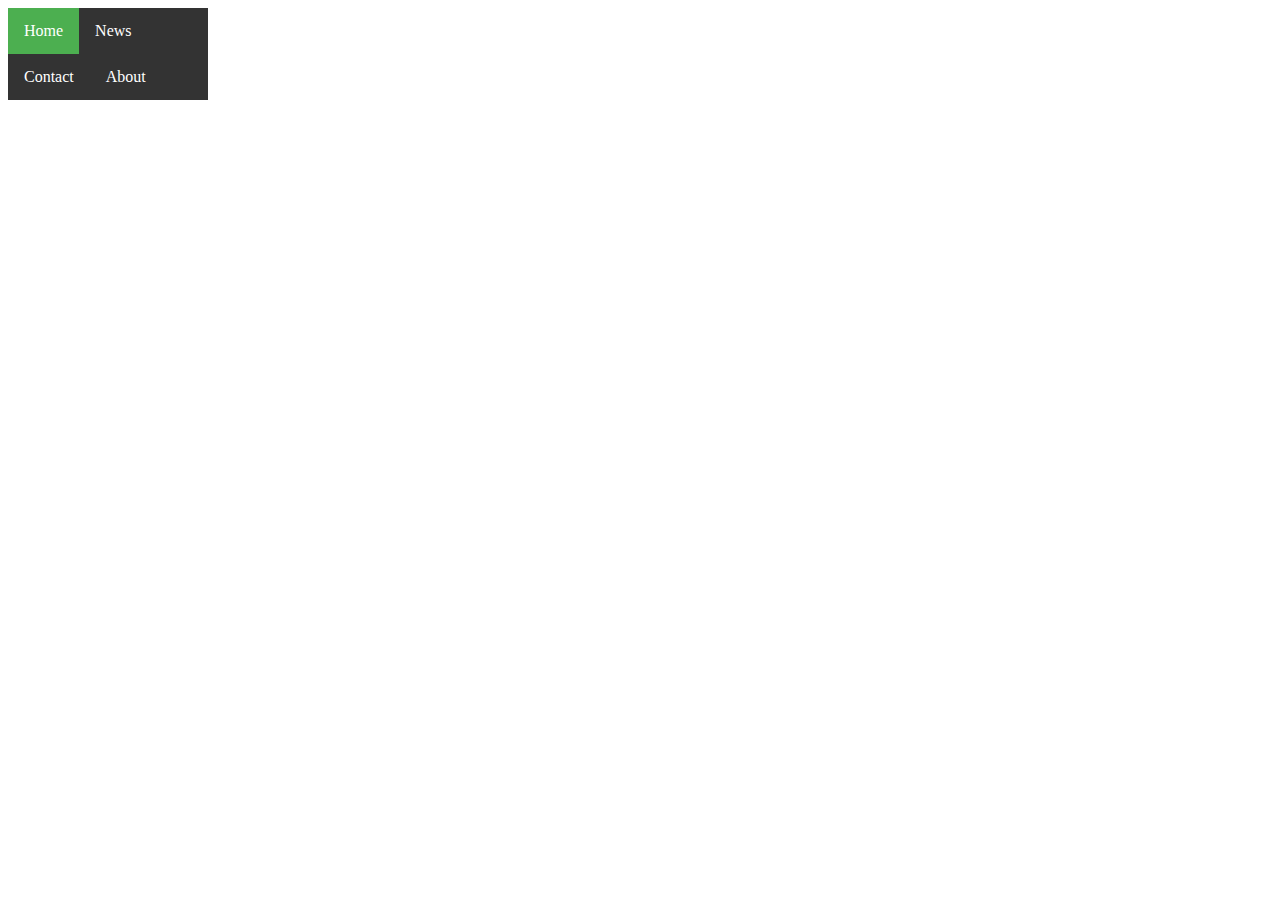
<file: Anything_Whatever/index.html>
<!DOCTYPE html>
<html>
  <head>
    <style type="text/css">
      ul {
        list-style-type: none;
        margin: 0;
        padding: 0;
        width: 200px;
        background-color: #f1f1f1;
      }
      li a {
        display: block;
        color: #000;
        padding: 8px 16px;
        text-decoration: none;
      }
      li a.active {
        background-color: #4caf50;
        color: white;
      }
      li a:hover:not(.active) {
        background-color: #555;
        color: white;
      }
      ul {
        list-style-type: none;
        margin: 0;
        padding: 0;
        background-color: #333;
      }
      ul:after {
        content: '';
        display: block;
        clear: both;
      }
      li {
        float: left;
      }
      li a {
        display: block;
        color: white;
        text-align: center;
        padding: 14px 16px;
        text-decoration: none;
      }
      li a:hover:not(.active) {
        background-color: #111;
      }
      .active {
        background-color: #4caf50;
      }
    </style>
  </head>
  <body>
    <ul>
      <li><a class="active" href="#home">Home</a></li>
      <li><a href="#news">News</a></li>
      <li><a href="#contact">Contact</a></li>
      <li><a href="#about">About</a></li>
    </ul>
  </body>
</html>
</file>
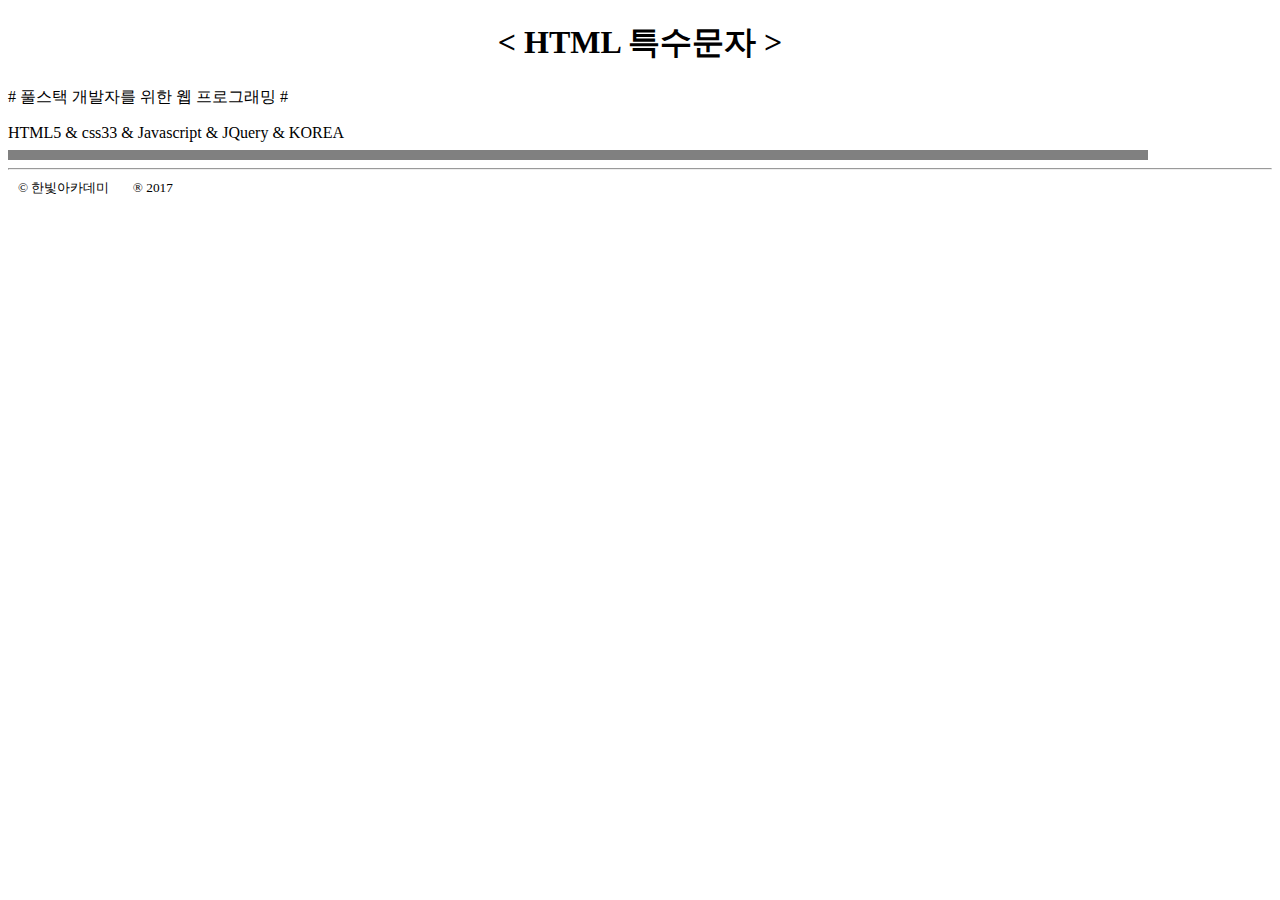
<file: 예제_4-1.html>
<!DOCTYPE html>
<html lang="en">
<head>
    <title>Document</title>
</head>
<body>
    <header>
        <center>
            <h1>&lt; HTML 특수문자 &gt;</h1>
        </center>
    </header>
    <section>
        <article>
            &num; 풀스택 개발자를 위한 웹 프로그래밍 &num;
            <p></p>
            HTML5 &#38; css33 &#38; Javascript &#38; JQuery &#38; &#75;&#79;&#82;&#69;&#65;
        </article>
    </section>
    <hr size="10" align="left" width="90%" noshade=""><hr> 
    <footer>
        <small>
            &nbsp;&nbsp; &copy; 한빛아카데미 &nbsp;&nbsp;
            &nbsp;&nbsp; &reg; 2017
        </small>
    </footer>
</body>
</html>
</file>
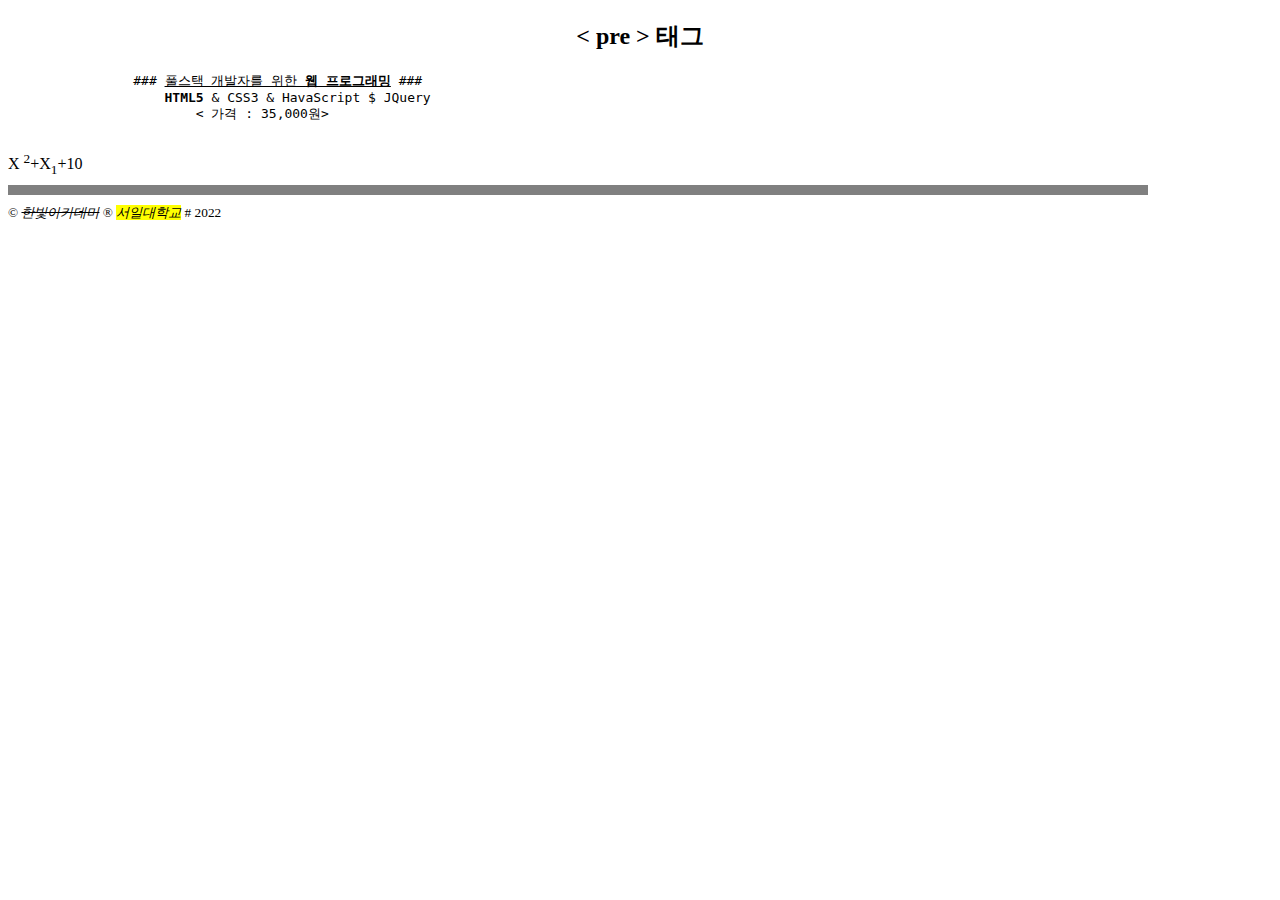
<file: 예제_4-2.html>
<!DOCTYPE html>
<html lang="en">
<head>
    <title>Document</title>
</head>
<body>
    <header>
        <center>
            <h2>&lt; pre &gt; <strong>태그</strong></h2>
        </center>
    </header>
    <section>
        <article>
            <pre>
                ### <ins>풀스택 개발자를 위한 <strong>웹 프로그래밍</strong></ins> ###
                    <b>HTML5</b> & CSS3 & HavaScript $ JQuery
                        < 가격 : 35,000원>
            </pre>
            <!-- <sup>태그는 윗첨자 <sub는 아랫 첨자>-->
            X <sup>2</sup>+X<sub>1</sub>+10 
            
        </article>
    </section>
    <hr size="10" align="left" width="90%" noshade="noshade"></hr>
    <footer>
        <small>&copy; <del><em>한빛아카데미</em></del> &reg; <mark> <i>서일대학교</i></mark> # 2022</small>
    </footer>
</body>
</html>
</file>
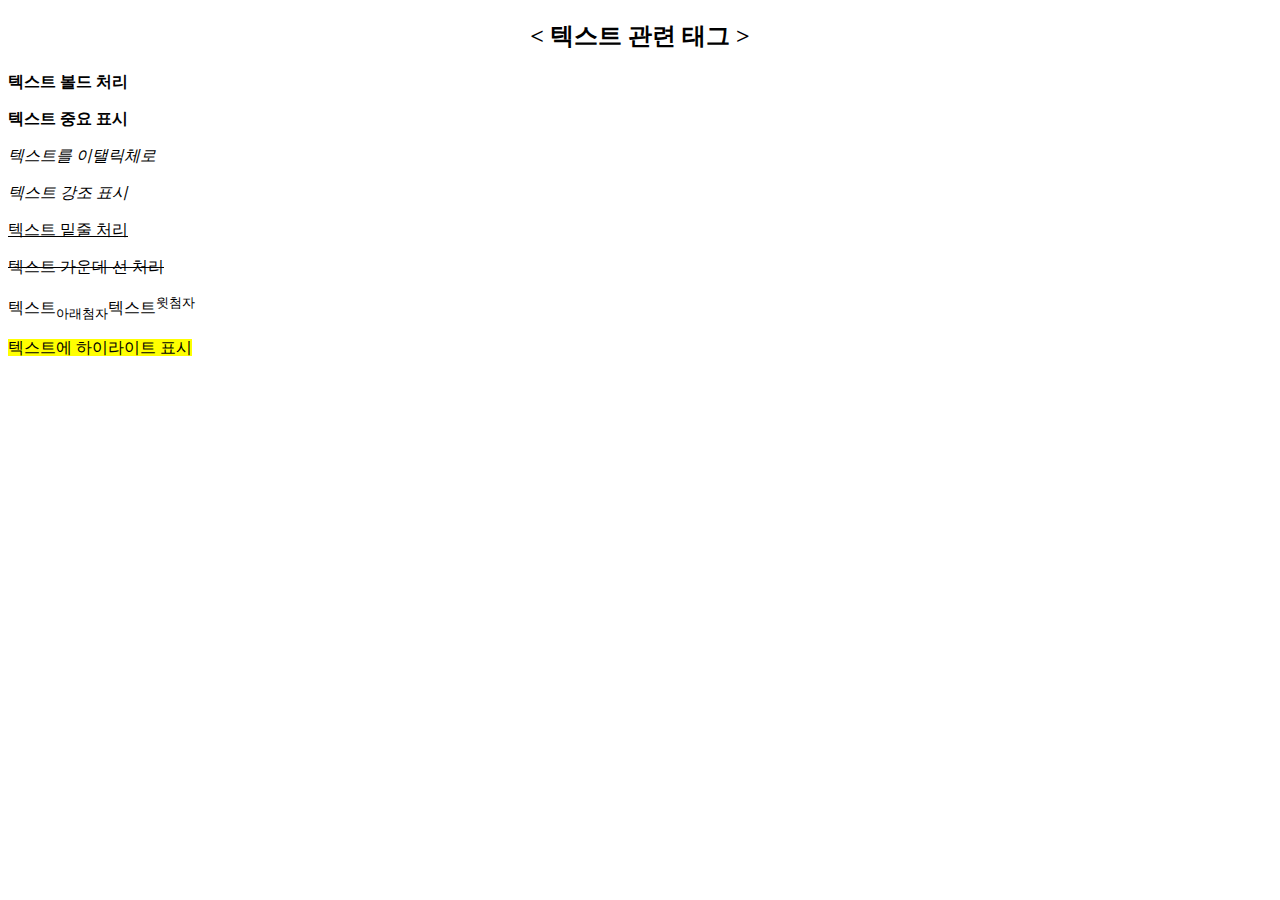
<file: 예제_4-3.html>
<!DOCTYPE html>
<html lang="en">
<head>
    <title>Document</title>
</head>
<body>
    <body>
        <header>
            <center>
            <h2>&lt; 텍스트 관련 태그 &gt;</h2>
            </center>
        </header>
        <section>
            <article>
                <p><b>텍스트 볼드 처리</b></p>
                <p><strong>텍스트 중요 표시</strong></p>
                <p><i>텍스트를 이탤릭체로</i></p>
                <p><em>텍스트 강조 표시</em></p>
                <p><ins>텍스트 밑줄 처리</ins></p>
                <p><del>텍스트 가운데 선 처리</del></p>
                <p>텍스트<sub>아래첨자</sub>텍스트<sup>윗첨자</sup></p>
                <p><mark>텍스트에 하이라이트 표시</mark></p>
            </article>
        </section>
        </body>
</body>
</html>
</file>
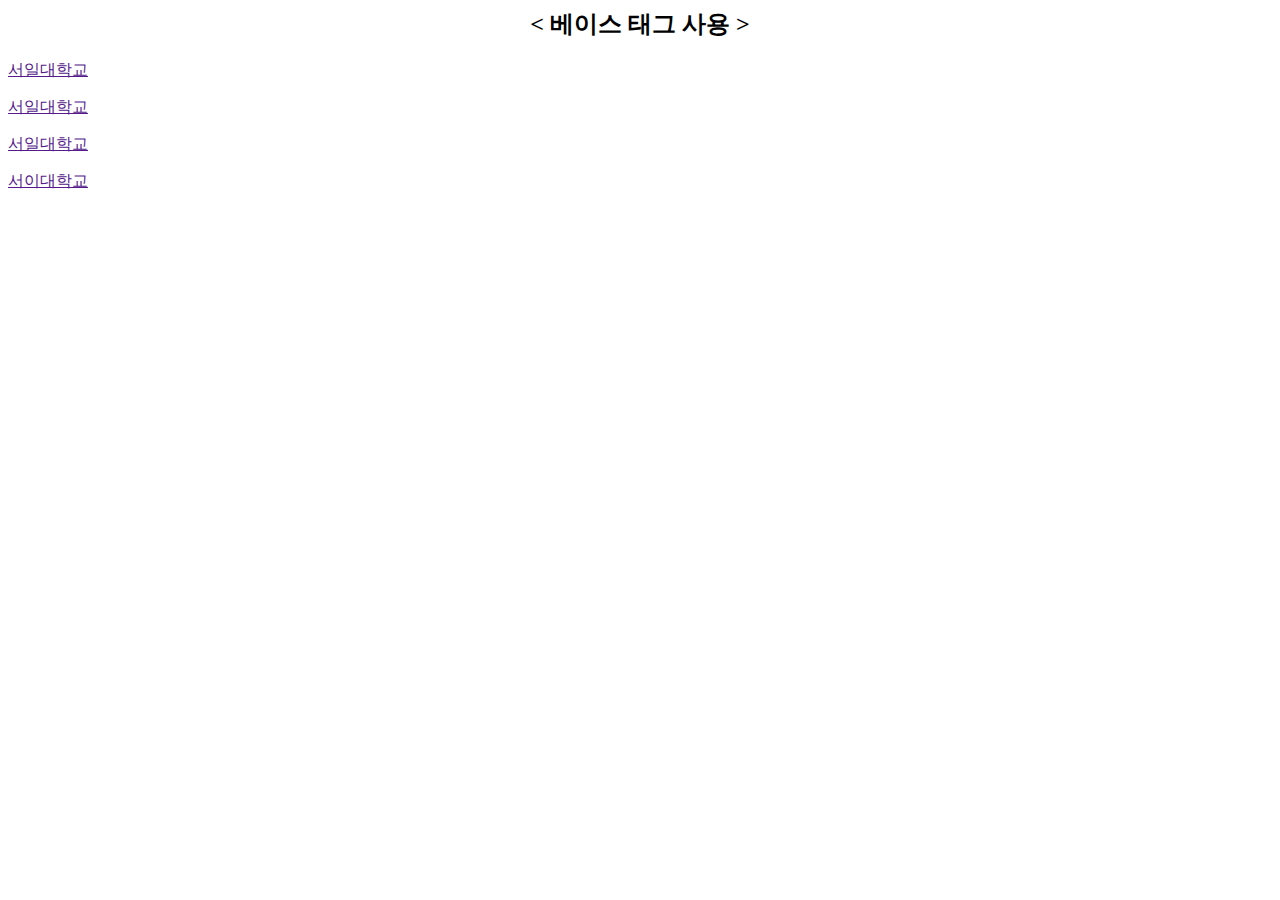
<file: 예제_4-4.html>
<head>
    <title>base Tag</title>
    <base href="http://hm.seoil.ac.kr/?kr"/>
    </head>
    <body>
        <header>
            <center>
            <h2>&lt; 베이스 태그 사용 &gt;</h2>
            </center>
        </header>
    <section>
        <article>
            <a href="" target="_blank">서일대학교</a>
            <p/>
            <a href="" target="_blank">서일대학교</a>
            <p/>
            <a href="" target="_blank">서일대학교</a>
            <p/>
            <a href="" target="_blank">서이대학교</a>
            <p/>
        </article>
    </section>
    </body>
</file>
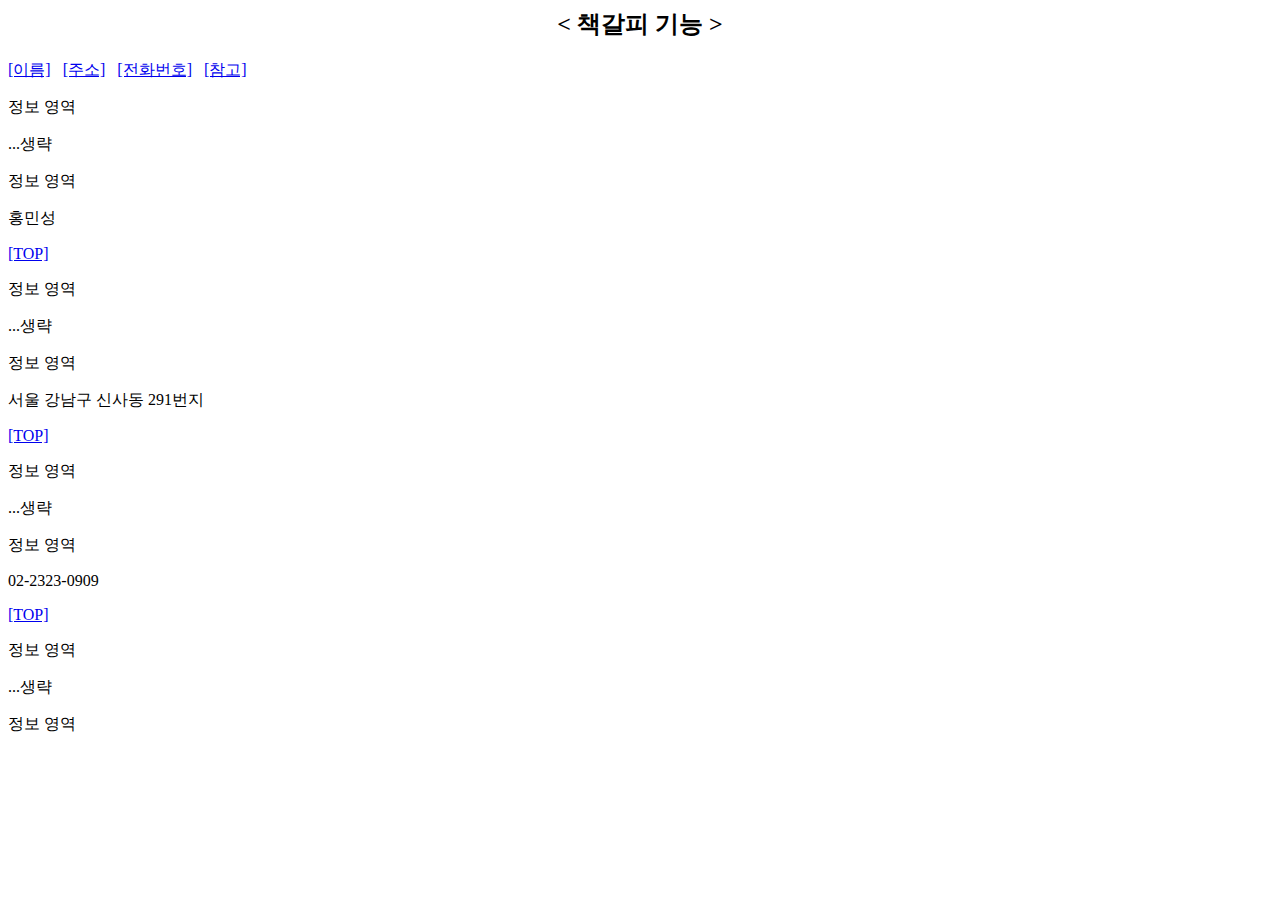
<file: 예제_4-5.html>
<body>
    <header>
        <center>
            <h2>&lt; 책갈피 기능 &gt;</h2>
        </center>
    </header>
    <section>
        <article>
            <a href="#user">[이름]</a> &nbsp;
            <a href="#addr">[주소]</a> &nbsp;
            <a href="#tel">[전화번호]</a> &nbsp;
            <a href="#foot">[참고]</a> &nbsp;
            <p/>
        </article>
    </section>

    <p>정보 영역</p>
    ...생략
    <p>정보 영역</p>

    <p><a name="user">홍민성</a></p>
    <a href="#top">[TOP]</a>

    <p>정보 영역</p>
    ...생략
    <p>정보 영역</p>

    <p><a id="addr">서울 강남구 신사동 291번지</a></p>
    <a href="#top">[TOP]</a>

    <p>정보 영역</p>
    ...생략
    <p>정보 영역</p>

    <p id="tel">02-2323-0909</p>
    <a href="#top">[TOP]</a>

    <p>정보 영역</p>
    ...생략
    <p>정보 영역</p>
</body>
</file>
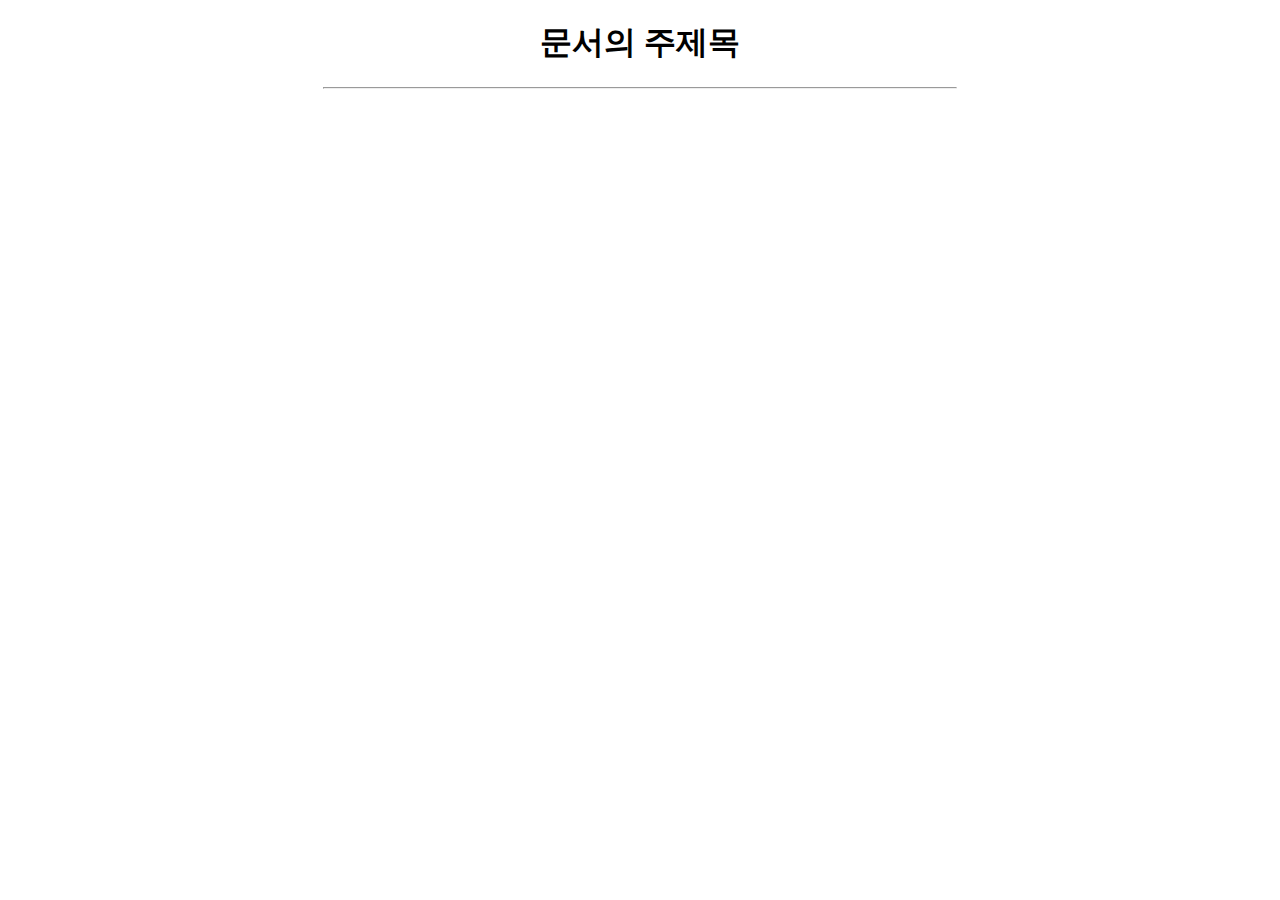
<file: 웹_문서_레이아웃.html>
<!DOCTYPE html>
<html lang="en">
<head>
    <title>HTML5 기본 구조 요소2</title>
</head>
<body>
    <!-- 헤더부분 -->
    <header>
        <center>
            <h1>문서의 주제목</h1>
        </center>
        <hr align="center" width="50%">
    </header>
</body>
</html>
</file>
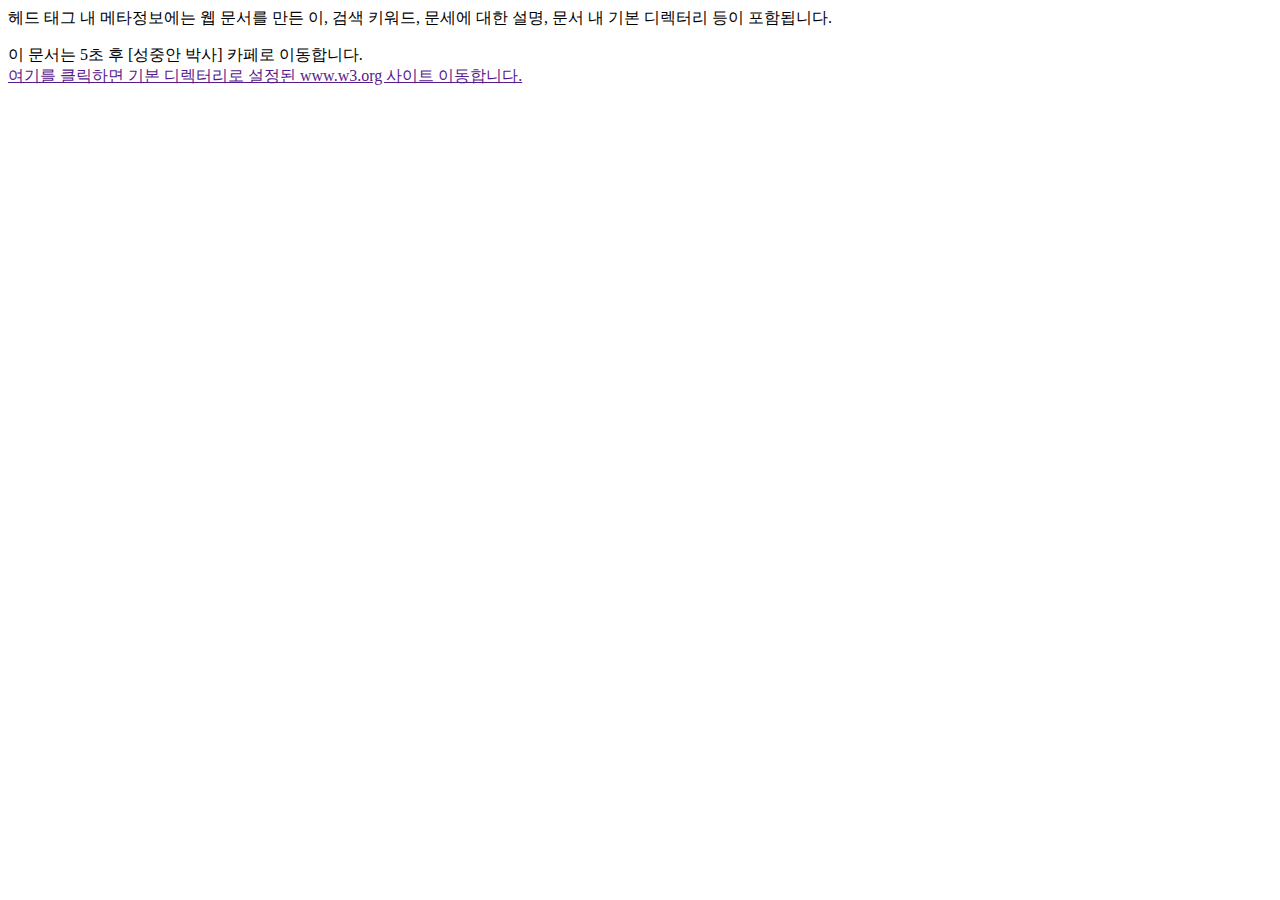
<file: choiseungho/html_head.html>
<html>
    <head>
        <title>HTML5 매타정보</title>
        <meta name="author" content="Choi Seung Ho">
        <meta name="keywords" content="HTML5, CSS3, JavaScript">
        <meta name="discription" content="Web Programming">
        <!-- <meta http-equiv="refresh" content="5, http://cafe.daum.net/comsman"> -->
        <base href="http://www.w3.org/" target="_blank">
        
    </head>
    <body>
        <!-- 이 문서는 HTML5 웹 문서로 작성된 문서입니다. -->
        <p> 헤드 태그 내 메타정보에는 웹 문서를 만든 이, 검색 키워드, 문세에 대한 설명, 문서 내 기본 디렉터리 등이 포함됩니다.</p>
        <p>이 문서는 5초 후 [성중안 박사] 카페로 이동합니다. <br>
        <a href=""> 여기를 클릭하면 기본 디렉터리로 설정된  www.w3.org 사이트 이동합니다.</a></p>
    </body>
</html>
</file>
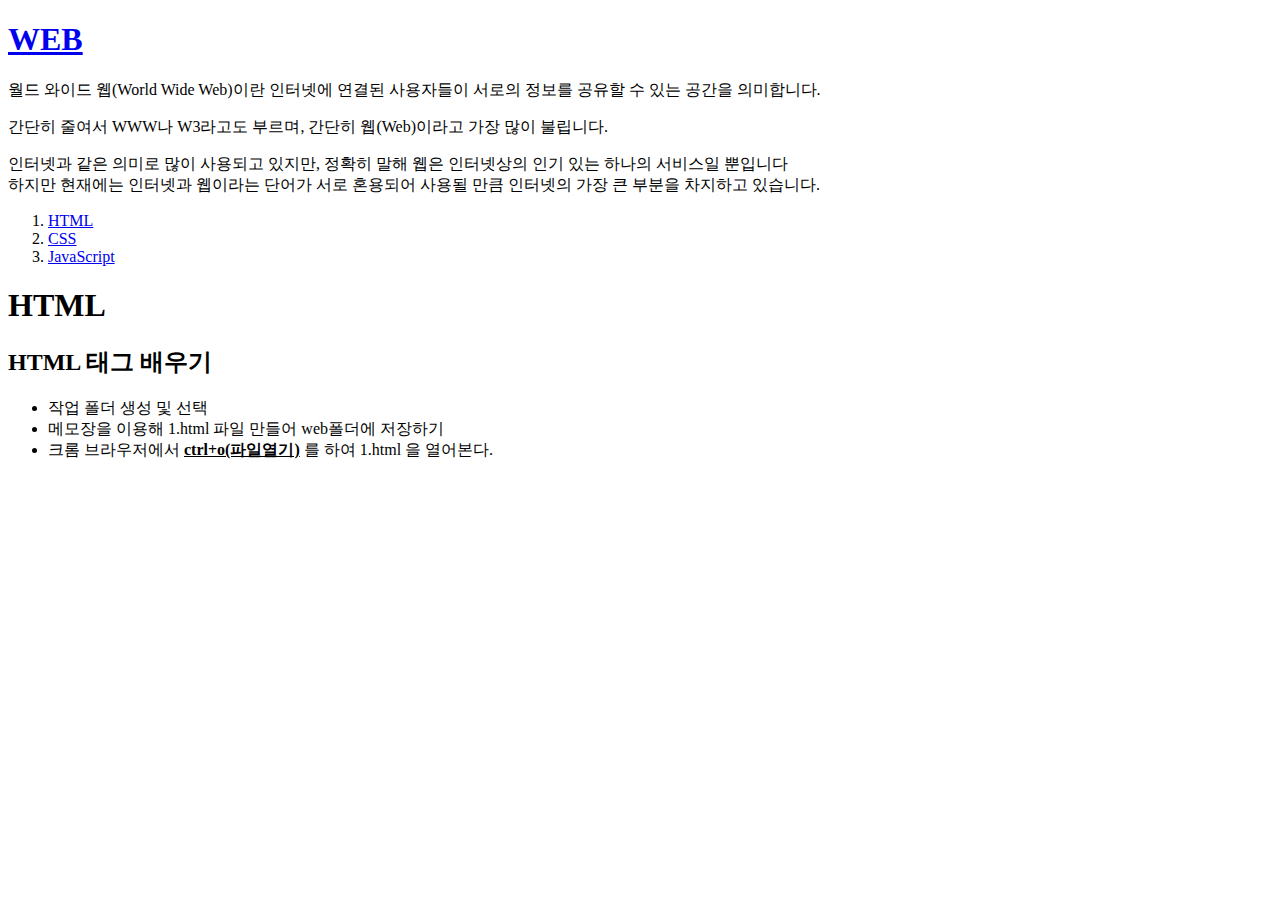
<file: choiseungho/task.html>
<!DOCTYPE html>
<html lang="en">
<head>

    <title>HTML태그</title>
</head>
<body>
    <h1> <a href="http://www.tcpschool.com/webbasic/www">WEB</a> </h1>
    <p>월드 와이드 웹(World Wide Web)이란 인터넷에 연결된 사용자들이 서로의 정보를 공유할 수 있는 공간을 의미합니다.</p>
    <p>간단히 줄여서 WWW나 W3라고도 부르며, 간단히 웹(Web)이라고 가장 많이 불립니다.</p>
    <p>인터넷과 같은 의미로 많이 사용되고 있지만, 정확히 말해 웹은 인터넷상의 인기 있는 하나의 서비스일 뿐입니다<br>
        하지만 현재에는 인터넷과 웹이라는 단어가 서로 혼용되어 사용될 만큼 인터넷의 가장 큰 부분을 차지하고 있습니다.</p>
        <ol>
            <li><a href="https://namu.wiki/w/HTML">HTML</a></li>
            <li><a href="https://namu.wiki/w/CSS">CSS</a> </li>
            <li><a href="https://namu.wiki/w/JavaScript">JavaScript</a></li>
        </ol>

        <h1>HTML</h1>
        <h2>HTML 태그 배우기</h2>
        <ul>
            <li>작업 폴더 생성 및 선택</li>
            <li>메모장을 이용해 1.html 파일 만들어 web폴더에 저장하기</li>
            <li>크롬 브라우저에서 <strong> <u> ctrl+o(파일열기)</u> </strong>를 하여 1.html 을 열어본다.</li>
        </ul>
</body>
</html>
</file>
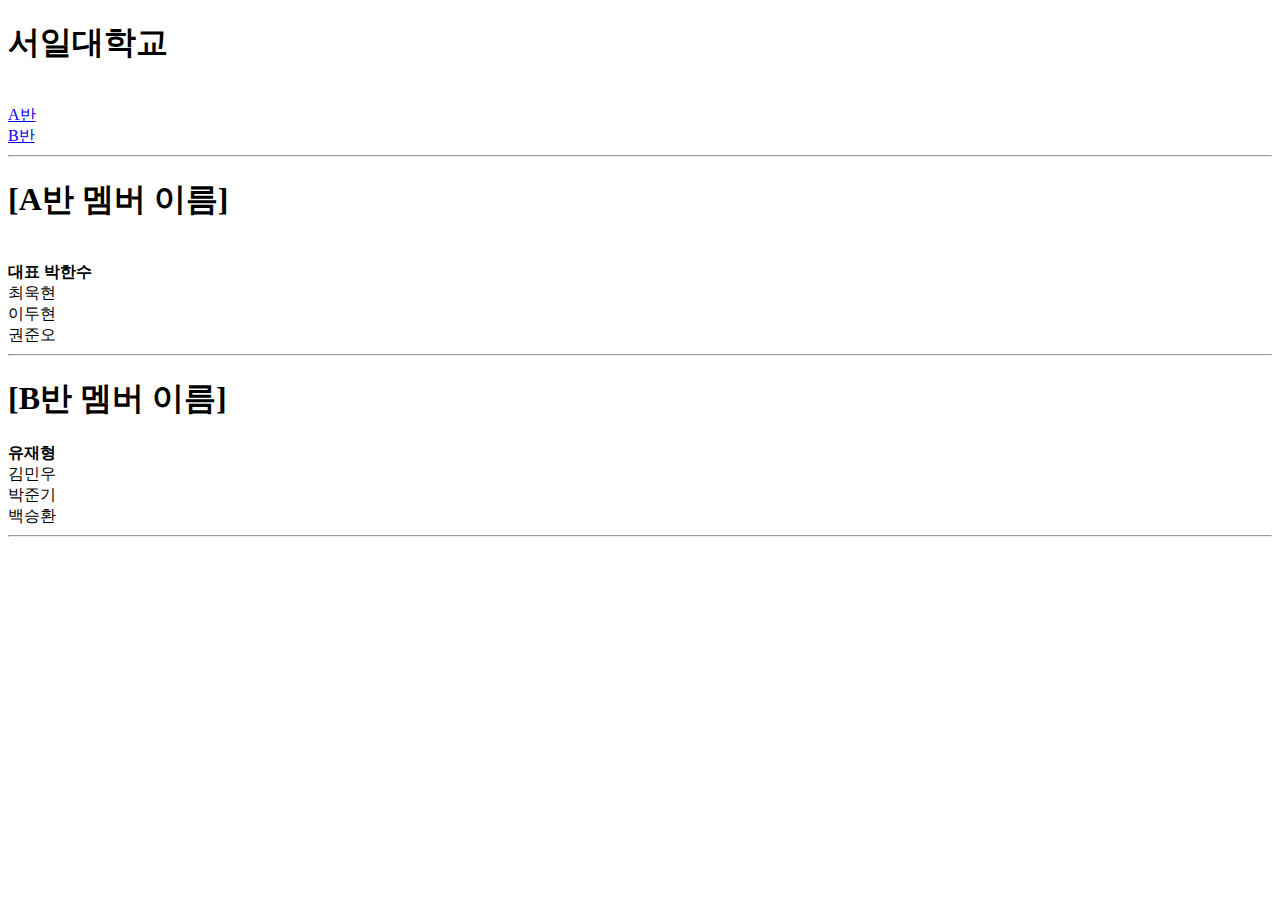
<file: choiseungho/task0930_1.html>
<!DOCTYPE html>
<html>
<head>
    <title>사용자 정의 요소</title>
</head>
<body>
    <company location="서울"> <h1> 서일대학교 </h1> <br>
        <department title="A반 멤버 보기">
            <a href="#mem1">A반</a>
        </department><br>
        <department title="B반 멤버 보기" >
            <a href="#mem2">B반</a>
        </department>
    </company>
    <hr>
    
    <p> <staff id="mem1"> <h1> [A반 멤버 이름] </h1> </p>
        <br>
        <member position="대표"><strong>대표 박한수</strong></member> <br>
        <member>최욱현</member> <br>
        <member>이두현</member> <br>
        <member>권준오</member> <br>
        
    </staff>
    <hr>

    <p> <staff id="mem2"> <h1> [B반 멤버 이름] </h1> </p>
        
        <member position="대표"><strong>유재형</strong></member> <br>
        <member>김민우</member> <br>
        <member>박준기</member> <br>
        <member>백승환</member> <br>
    </staff>
    <hr>
</body>
</html>
</file>
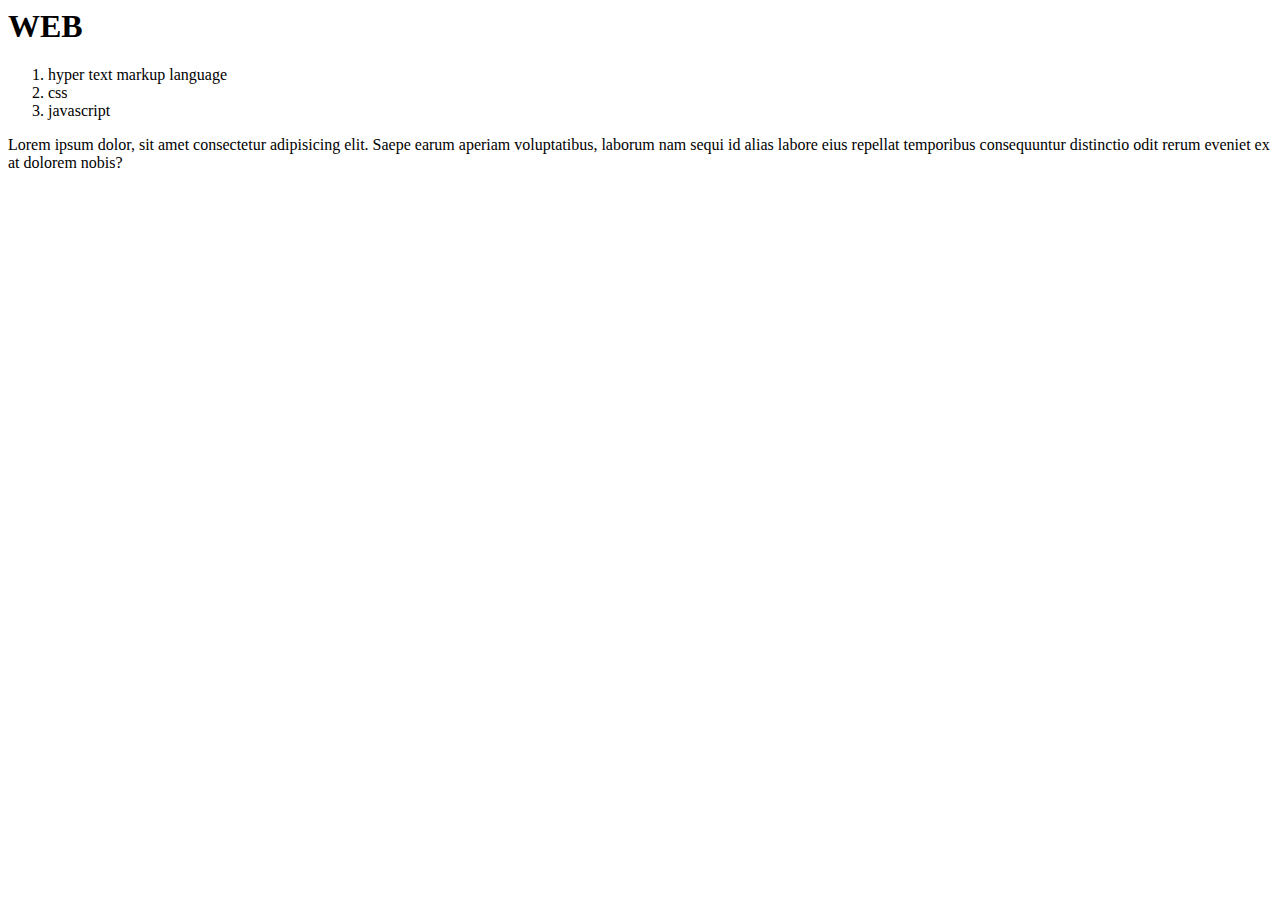
<file: choiseungho/VScode_sample.html>
<html>
        <head></head>
        <body>
            <h1>WEB</h1>
            <!-- ctrl+ / = 주석처리 , ctrl+F = 찾기 -->
            <!-- hyper text markup language 리스트 연습 -->
            <!-- 파일 > 기본설정> 설정> editor:word Wrap > on -->
            <!-- 보기> 명령 팔레트> language 치기? configure display language  = 언어 바꿀 수 있음 -->
            <ol>
                <li>hyper text markup language</li>
                <li>css</li>
                <li>javascript</li>
            </ol>
            Lorem ipsum dolor, sit amet consectetur adipisicing elit. Saepe earum aperiam voluptatibus, laborum nam sequi id alias labore eius repellat temporibus consequuntur distinctio odit rerum eveniet ex at dolorem nobis?
        </body>
    </html>
</file>
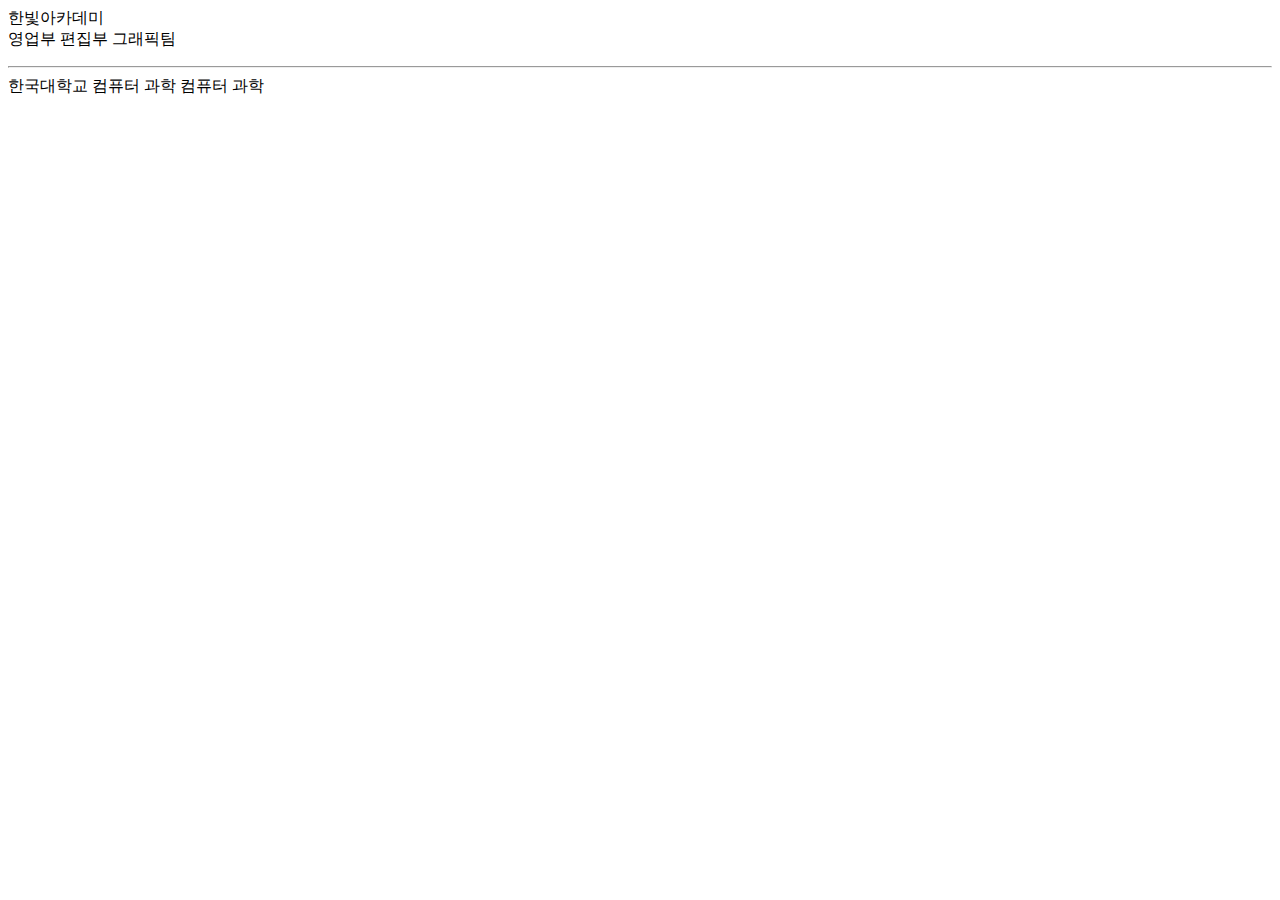
<file: choiseungho/예제_3-10.html>
<!DOCTYPE html>
<html>
<head></head>
<body>
    <company>한빛아카데미 <br>
        <department>영업부</department>
        <department>편집부
            <team>그래픽팀</team>
        </department>
    </company>
    </p>
    <hr>
    <university>한국대학교
        <major>컴퓨터 과학</major>
        <major>컴퓨터 과학</major>
    </university>
</body>
</html>
</file>
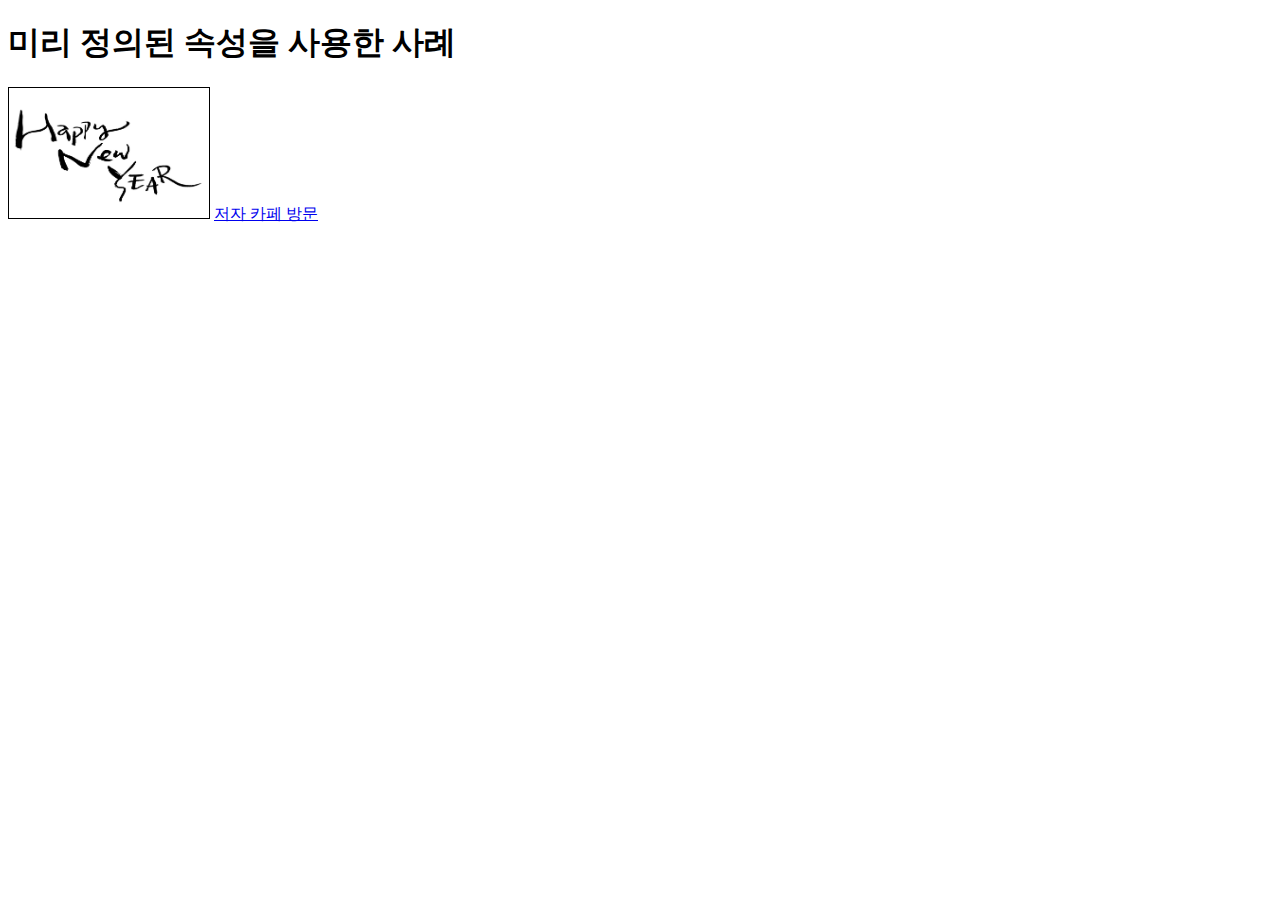
<file: choiseungho/예제_3-11.html>
<!DOCTYPE html>
<head>

</head>
<body>
    <h1>미리 정의된 속성을 사용한 사례</h1>
    <img src="welcome.jpg" border="1" width="200" height="130" alt="welcome" title="환령합니다!">
    <a href="https://cafe.daum.net/comsman" target="_blank" title="클릭하세요!" >저자 카페 방문</a>
</body>
</html>
</file>
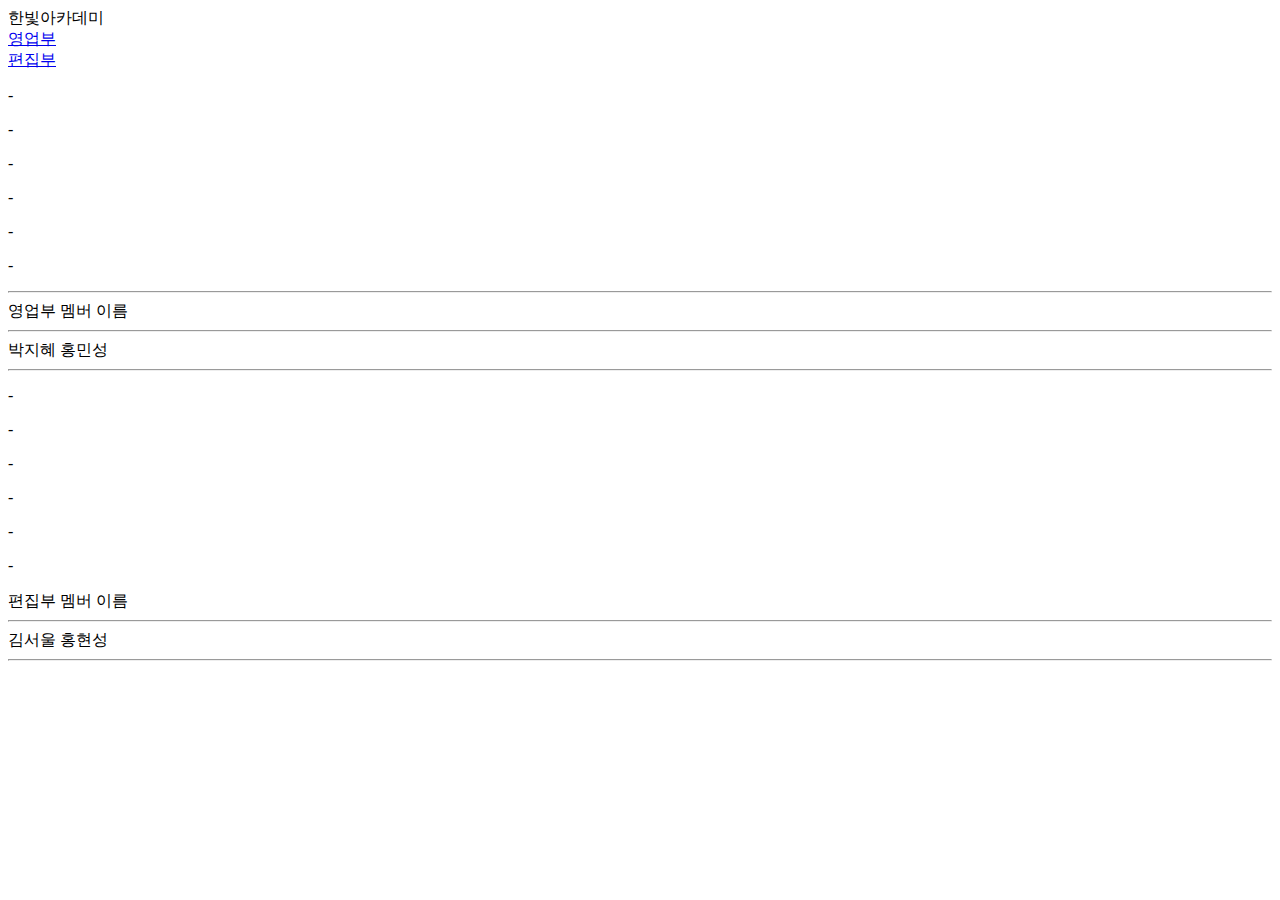
<file: choiseungho/예제_3-12.html>
<!DOCTYPE html>
<html>
<head>
    <title>사용자 정의 요소</title>
</head>
<body>
    <company location="서울">한빛아카데미 <br>
        <department title="영업부 멤버 보기">
            <a href="#mem1">영업부</a>
        </department><br>
        <department title="편집부 멤버 보기" >
            <a href="#mem2">편집부</a>
        </department>
    </company>
    <p>-</p> <p>-</p>
    <p>-</p> <p>-</p>
    <p>-</p> <p>-</p>
    <hr>
    <staff id="mem1"> 영업부 멤버 이름
        <hr>
        <member position="과장">박지혜</member>
        <member>홍민성</member>
        <member hidden="hidden">최미래</member>
    </staff>
    <hr>
    <p>-</p> <p>-</p>
    <p>-</p> <p>-</p>
    <p>-</p> <p>-</p>
    <staff id="mem2"> 편집부 멤버 이름
        <hr>
        <member position="부장">김서울</member>
        <member hidden="hidden">나하늘</member>
        <member>홍현성</member>
    </staff>
    <hr>
</body>
</html>
</file>
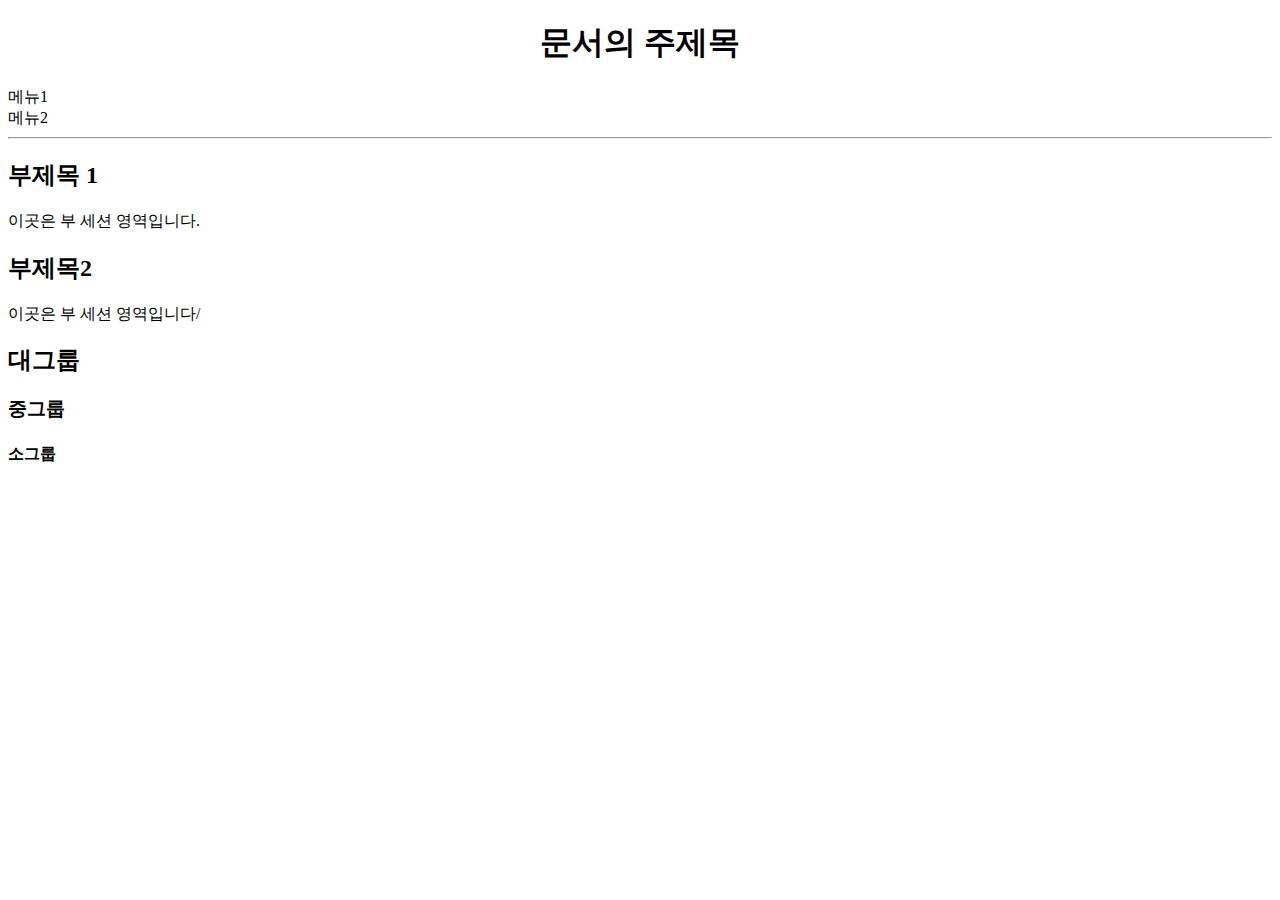
<file: choiseungho/예제_3-13.html>
<!-- HTML5 문서의 기본 레이아웃 -->
<!DOCTYPE html>
<html lang="en">
<head>
    <title>HTML5 기본 구조 태그1</title>
</head>
<body>
    <!-- 헤더 부분 -->
    <header>
        <center>
            <h1>문서의 주제목</h1>
        </center>
        <nav>메뉴1</nav>
        <nav>메뉴2</nav>
    </header>
    <hr>
    <!-- 본문 부분 -->
    <section>
        <article>
            <header>
                <h2>부제목 1</h2>
            </header>
            <p>이곳은 부 세션 영역입니다.</p>
        </article>
        <article>
            <header>
                <h2>부제목2</h2>
            </header>
            <p>이곳은 부 세션 영역입니다/</p>
        </article>
        <article>
            <hgroup>
                <h2>대그룹</h2>
                <h3>중그룹</h3>
                <h4>소그룹</h4>
            </hgroup>
        </article>
    </section>
    <!-- 부가 정보부분 -->
</body>
</html>
</file>
